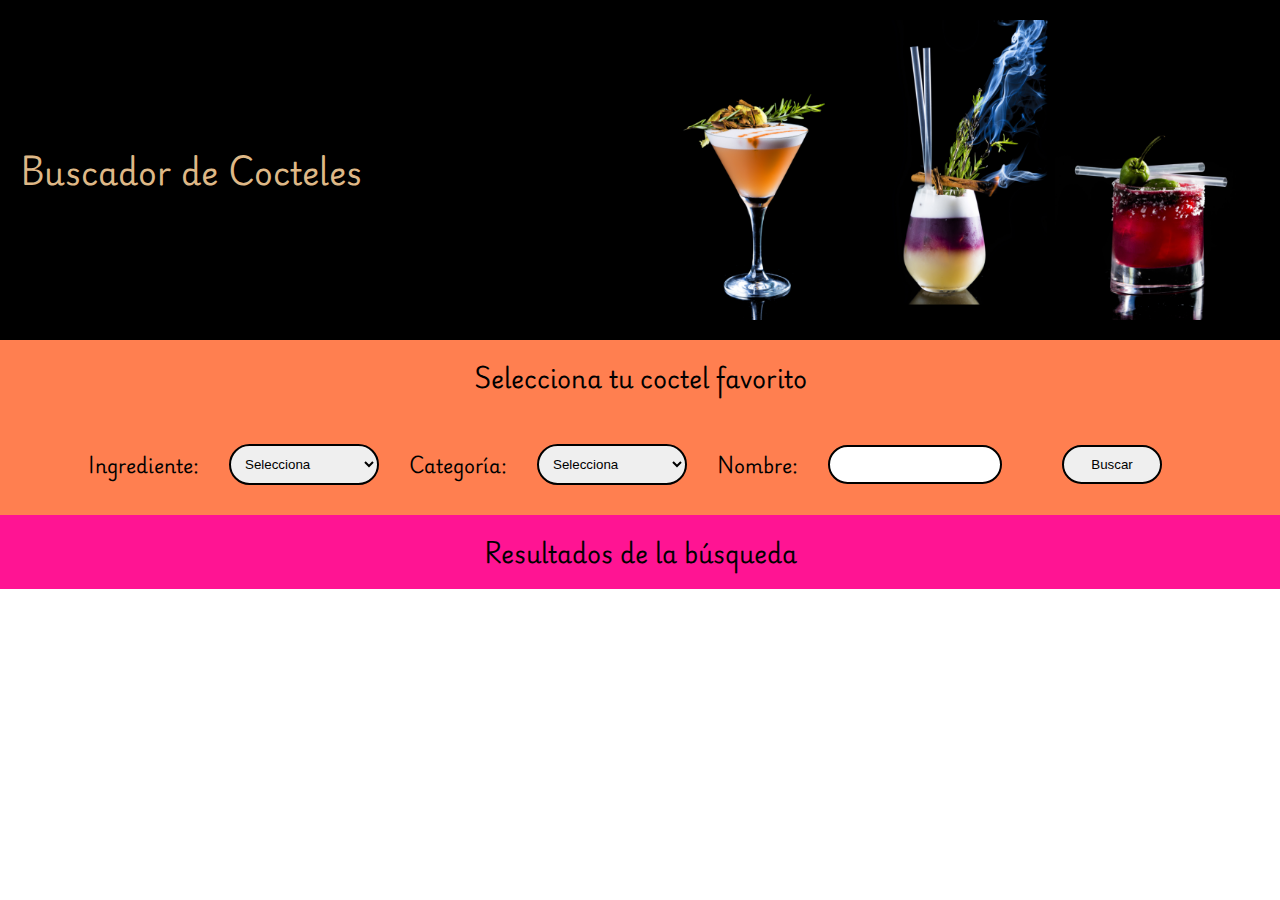
<file: docs/index.html>
<!DOCTYPE html>
<html>

<head>
    <meta charset="UTF-8">
    <meta name="viewport" content="width=device-width, initial-scale=1.0">
    <link rel="stylesheet" href="../css/styles.css">
    <link rel="preconnect" href="https://fonts.googleapis.com">
    <link rel="preconnect" href="https://fonts.gstatic.com" crossorigin>
    <link href="https://fonts.googleapis.com/css2?family=Playwrite+DE+Grund&display=swap" rel="stylesheet">
    <title>Trabajo Web</title>
</head>

<body>
    <header>
        <h1>Buscador de Cocteles</h1>
        <img src="../img/Cocteles.png" alt="Cocteles">
    </header>
    <section id="buscador">
        <h2>Selecciona tu coctel favorito</h2>
        <div class="busqueda">
            <h3><label for="ingrediente">Ingrediente:</label></h3>
            <select id="ingrediente" class="cinta-opciones">
                <option value="">Selecciona</option>
            </select>
            <h3><label for="categoria">Categoría:</label></h3>
            <select id="categoria" class="cinta-opciones">
                <option value="">Selecciona</option>
            </select>
            <h3>Nombre:</h3>
            <input type="text" id="input-nombre">
            <button type="submit" id="btn-buscar">Buscar</button>
        </div>
    </section>
    <section id="resultados">
        <h2>Resultados de la búsqueda</h2>
        <div class="resultados-busqueda"></div>
    </section>
    <script src="../js/script.js"></script>
</body>

</html>
</file>
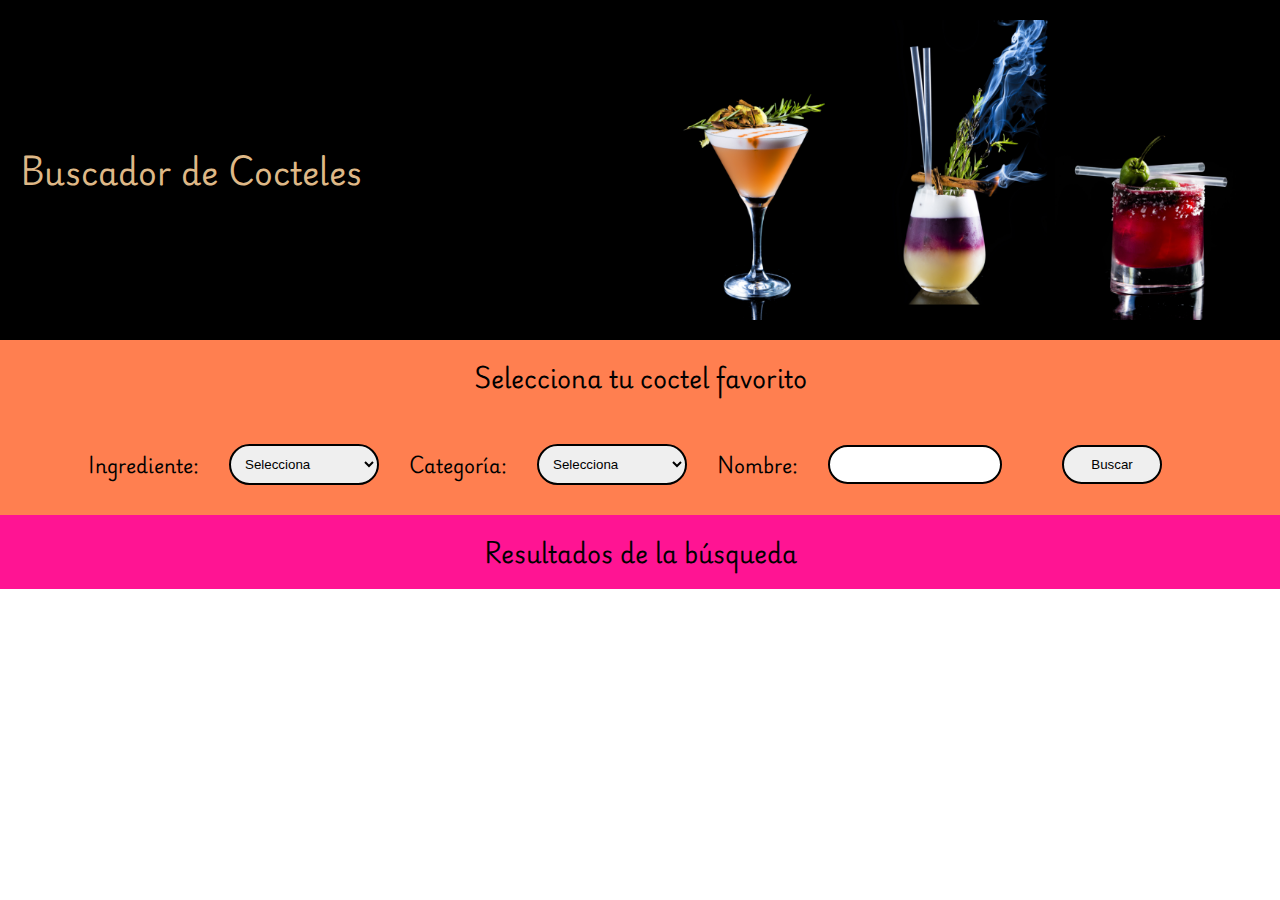
<file: html/index.html>
<!DOCTYPE html>
<html>
<head>
    <meta charset="UTF-8">
    <meta name="viewport" content="width=device-width, initial-scale=1.0">
    <link rel="stylesheet" href="../css/styles.css">
    <link rel="preconnect" href="https://fonts.googleapis.com">
    <link rel="preconnect" href="https://fonts.gstatic.com" crossorigin>
    <link href="https://fonts.googleapis.com/css2?family=Playwrite+DE+Grund&display=swap" rel="stylesheet">
    <title>Trabajo Web</title>
</head>
<body>
    <header>
        <h1>Buscador de Cocteles</h1>
        <img src="../img/Cocteles.png" alt="Cocteles">
    </header>
    <section id="buscador">
        <h2>Selecciona tu coctel favorito</h2>
        <div class="busqueda">
            <h3><label for="ingrediente">Ingrediente:</label></h3>
            <select id="ingrediente" class="cinta-opciones">
                <option value="">Selecciona</option>
            </select>
            <h3><label for="categoria">Categoría:</label></h3>
            <select id="categoria" class="cinta-opciones">
                <option value="">Selecciona</option>
            </select>
            <h3>Nombre:</h3>
            <input type="text" id="input-nombre">
            <button type="submit" id="btn-buscar">Buscar</button>
        </div>
    </section>
    <section id="resultados">
        <h2>Resultados de la búsqueda</h2>
        <div class="resultados-busqueda"></div>
    </section>
    <script src="../js/script.js"></script>
</body>
</html>
</file>
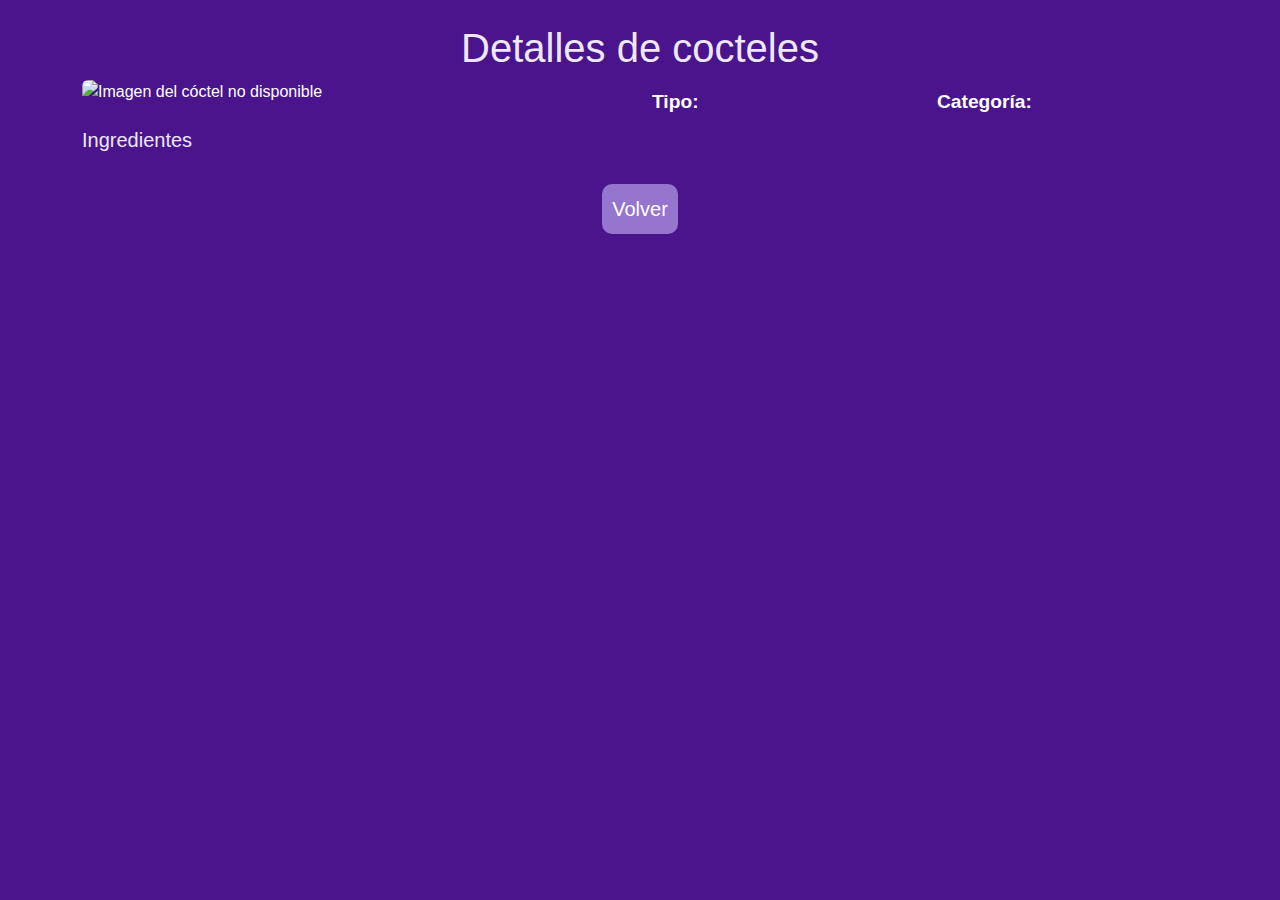
<file: docs/coctailsDetail.html>
<!DOCTYPE html>
<html lang="en">

<head>
    <meta charset="UTF-8">
    <meta name="viewport" content="width=device-width, initial-scale=1.0">
    <title>Detalles de cocteles</title>
    <link href="https://cdn.jsdelivr.net/npm/bootstrap@5.3.3/dist/css/bootstrap.min.css" rel="stylesheet"
        integrity="sha384-QWTKZyjpPEjISv5WaRU9OFeRpok6YctnYmDr5pNlyT2bRjXh0JMhjY6hW+ALEwIH" crossorigin="anonymous">
    <link rel="stylesheet" href="../css/coctailsDetailStyles.css">
</head>

<body>
    <div class="container mt-4">
        <h1 class="d-flex justify-content-center">Detalles de cocteles</h1>
        <div class="row">
            <!-- Columna izquierda: imagen e ingredientes -->
            <div class="col-md-6 d-flex flex-column align-items-start">
                <img id="imagenCoctel" class="img-fluid rounded mb-4" alt="Imagen del cóctel no disponible">
                <h5>Ingredientes</h5>
                <div id="contenedorIngredientes" class="d-flex flex-wrap gap-2"></div>
            </div>

            <!-- Columna derecha: detalles del cóctel -->
            <div class="col-md-6">
                <h1 id="nombreCoctel" class="display-4"></h1>
                <div class="row mb-3">
                    <div class="col-md-6">
                        <p class="custom-text"><strong>Tipo:</strong> <span id="tipoCoctel"></span></p>
                    </div>
                    <div class="col-md-6">
                        <p class="custom-text"><strong>Categoría:</strong> <span id="categoriaCoctel"></span></p>
                    </div>
                </div>
                <div id="descripcionCoctel" class="descripcion mt-3 overflow-auto"></div>
            </div>
        </div>
        <div class="d-flex justify-content-center mt-4 mb-4">
            <button class="btn btn-primary btn-lg" id="btn-volver">Volver</button>
        </div>
    </div>

    <script src="../js/script.js"></script>
</body>

</html>
</file>
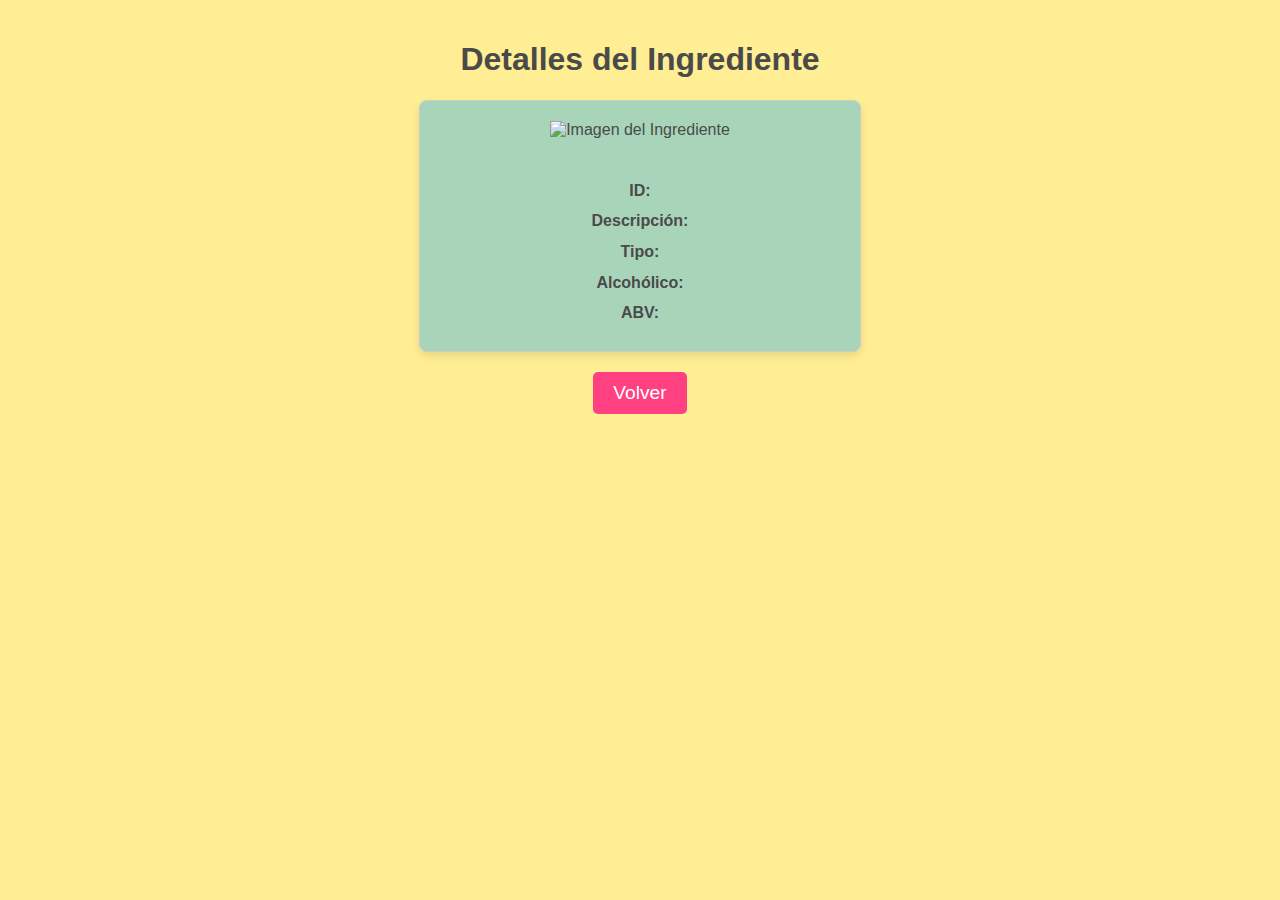
<file: html/ingredientes.html>
<!DOCTYPE html>
<html lang="es">
<head>
    <meta charset="UTF-8">
    <meta name="viewport" content="width=device-width, initial-scale=1.0">
    <title>Información de Ingrediente</title>
    <!-- Vincula el archivo CSS -->
    <link rel="stylesheet" href="../css/ingredientesStyles.css">
</head>
<body>

    <h1>Detalles del Ingrediente</h1>

    <!-- Contenedor para mostrar la información del ingrediente -->
    <div class="info-ingrediente" id="info-ingrediente">
        <img id="ingredient-img" alt="Imagen del Ingrediente">
        <h2 id="ingredient-name"></h2>
        <p><strong>ID:</strong> <span id="ingredient-id"></span></p>
        <p><strong>Descripción:</strong> <span id="ingredient-description"></span></p>
        <p><strong>Tipo:</strong> <span id="ingredient-type"></span></p>
        <p><strong>Alcohólico:</strong> <span id="ingredient-alcoholic"></span></p>
        <p><strong>ABV:</strong> <span id="ingredient-abv"></span></p>
    </div>
    <!-- Botón para volver a la página anterior -->
    <button onclick="history.back()">Volver</button>
    <script src="../js/script.js"></script>
    
</body>
</html>
</file>
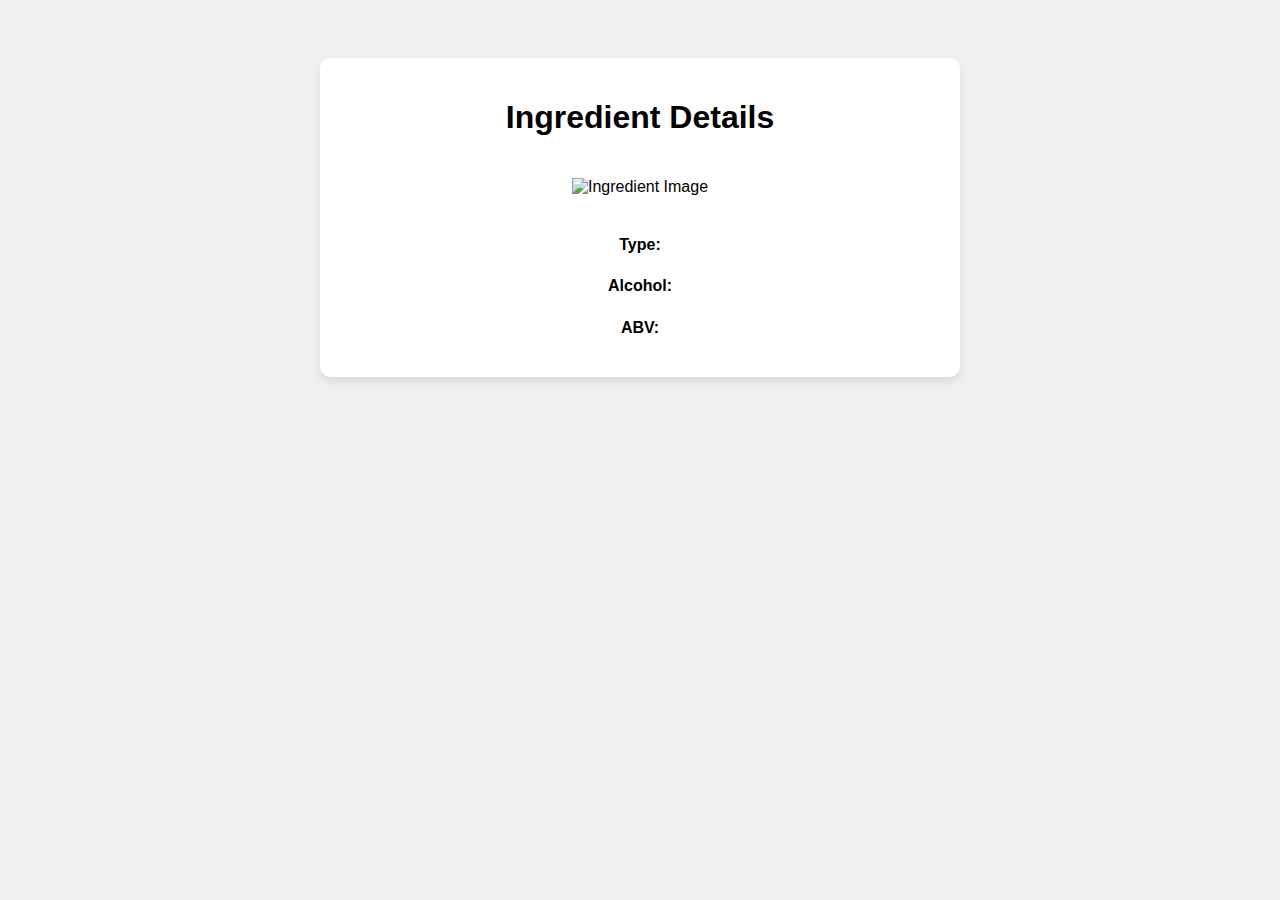
<file: prueba/indexPru.html>
<!DOCTYPE html>
<html lang="en">
<head>
    <meta charset="UTF-8">
    <meta name="viewport" content="width=device-width, initial-scale=1.0">
    <title>Ingredient Details</title>
    <style>
        body {
            font-family: Arial, sans-serif;
            background-color: #f0f0f0;
            text-align: center;
            padding: 50px;
        }

        .container {
            max-width: 600px;
            margin: auto;
            background: #fff;
            padding: 20px;
            border-radius: 10px;
            box-shadow: 0 4px 8px rgba(0, 0, 0, 0.1);
        }

        .ingredient-info {
            margin-top: 20px;
        }

        img {
            max-width: 150px;
            height: auto;
            margin: 20px 0;
        }

        h2 {
            margin-bottom: 15px;
        }

        p {
            font-size: 1rem;
            line-height: 1.6;
        }
    </style>
</head>
<body>

    <div class="container">
        <h1>Ingredient Details</h1>
        <div class="ingredient-info" id="ingredient-info">
            <h2 id="ingredient-name"></h2>
            <img id="ingredient-image" alt="Ingredient Image">
            <p id="ingredient-description"></p>
            <p><strong>Type:</strong> <span id="ingredient-type"></span></p>
            <p><strong>Alcohol:</strong> <span id="ingredient-alcohol"></span></p>
            <p><strong>ABV:</strong> <span id="ingredient-abv"></span></p>
        </div>
    </div>

    <script src="../js/script.js"></script>

</body>
</html>
</file>
<file: css/styles.css>
html {
    font-family: "Playwrite DE Grund", cursive;
    font-optical-sizing: auto;
    font-weight: 400;
    font-style: normal;
}

body {
    margin: 0;
}

header {
    display: flex;
    justify-content: space-between;
    align-items: center;
    background-color: black;
    color: burlywood;
    padding: 20px;
}

header h1 {
    margin: 0;
    flex: 1;
}

header img {
    height: 300px;
    flex: 1;
}

#buscador {
    text-align: center;
    background-color: coral;
}

section h2 {
    margin: 0;
    padding: 1rem 0;
}

.busqueda {
    display: flex;
    justify-content: center;
    align-items: center;
    margin: 0 1rem;
}

.cinta-opciones {
    margin: 30px;
    width: 150px;
    border-radius: 30px;
    padding: 10px;
    border-width: 2px;
    border-style: solid;
    border-color: black;
}

#input-nombre {
    margin: 30px;
    width: 150px;
    padding: 10px;
    border-radius: 30px;
    border-style: solid;
    border-color: black;
}

#btn-buscar {
    margin: 30px;
    width: 100px;
    padding: 10px;
    border-radius: 30px;
    cursor: pointer;
    border-width: 2px;
    border-style: solid;
}

#resultados h2 {
    text-align: center;
    background-color: deeppink;
}

button:focus,
input:focus,
select:focus {
    outline: 2px solid blue;
}

.resultados-busqueda {
    display: grid;
    grid-template-columns: repeat(auto-fill, minmax(200px, 1fr));
    gap: 20px;
    padding: 20px;
}

.coctel {
    text-align: center;
    border: 1px solid #ccc;
    padding: 10px;
    border-radius: 10px;
    background-color: #f9f9f9;
}

.coctel img {
    width: 100%;
    height: auto;
    object-fit: cover;
    border-radius: 10px;
}

@media (max-width: 1000px) {
    header {
        flex-direction: column;
        align-items: center;
    }

    header h1 {
        margin: 5%;
    }

    header img {
        width: 100%;
        height: auto;
    }

    #buscador {
        align-items: flex-start;
        font-size: 15px;
    }

    .busqueda {
        flex-direction: column;
    }
}
</file>
<file: css/coctailsDetailStyles.css>
body {
    font-family: 'Arial', sans-serif;
    background-color: #4A148C;
    color: #FFFFFF;
}

h1,
h5 {
    color: #EDE7F6;
}

.custom-text {
    font-size: 1.2rem;
    color: #FFFFFF;
}

.descripcion {
    max-height: 300px;
    color: #FFFFFF;
}

#contenedorIngredientes {
    display: flex;
    flex-wrap: wrap;
    gap: 15px;
}

.card {
    flex: 1 1 calc(33.33% - 15px);
    box-sizing: border-box;
    max-width: calc(33.33% - 15px);
    background-color: #7E57C2;
    border: none;
}

.card-title {
    color: #EDE7F6;
}

.card-body {
    text-align: center;
}

.card-body .btn {
    background-color: #9575CD;
    color: #FFFFFF;
    width: 100%;
}

#imagenCoctel {
    transition: transform 0.3s ease;
}

#imagenCoctel:hover {
    transform: scale(1.03);
}

.card {
    transition: transform 0.3s ease;
}

.card:hover {
    transform: scale(1.05);
}

button.btn {
    background-color: #9575CD;
    color: #FFFFFF;
    border-radius: 10px;
    border: none;
    padding: 10px 10px;
}

button.btn:hover {
    background-color: #7E57C2;
}

@media (max-width: 768px) {
    #contenedorIngredientes .card {
        flex: 1 1 calc(50% - 15px);
        max-width: auto;
    }

    .descripcion {
        max-height: 250px;
    }
}

@media (max-width: 576px) {
    .col-md-6:first-child {
        order: 2;
    }

    .col-md-6:last-child {
        order: 1;
    }

    #contenedorIngredientes .card {
        flex: 1 1 50%;
        max-width: 23%;
    }

    .card-body .btn {
        width: 100%;
        box-sizing: border-box;
    }
}
</file>
<file: css/ingredientesStyles.css>
/* Estilo general de la página */
body {
    background-color: #FFEE93; /* Fondo amarillo suave */
    color: #4A4A4A; /* Texto gris oscuro */
    font-family: 'Arial', sans-serif;
    text-align: center;
    padding: 20px;
    margin: 0;
}

/* Encabezado */
header {
    background-color: #FF6F61; /* Naranja vibrante */
    color: white;
    padding: 20px;
    text-align: center;
}

header h1 {
    margin: 0;
    font-size: 2.5em;
}

/* Contenedor de información */
.info-ingrediente {
    margin-top: 20px;
    background-color: #A8D5BA; /* Fondo verde agua */
    border: 1px solid #ccc;
    padding: 20px;
    border-radius: 8px;
    max-width: 400px;
    margin: 20px auto;
    box-shadow: 0 4px 8px rgba(0, 0, 0, 0.1);
}

.info-ingrediente img {
    width: 150px;
    height: auto;
    margin-bottom: 15px;
}

.info-ingrediente h2 {
    margin-bottom: 10px;
    font-size: 1.8rem;
    color: #FF4081; /* Fucsia vibrante */
}

.info-ingrediente p {
    margin: 5px 0;
    line-height: 1.6;
}

/* Botones */
button {
    background-color: #FF4081; /* Fucsia para botones */
    color: white;
    border: none;
    padding: 10px 20px;
    border-radius: 5px;
    font-size: 1.2em;
    cursor: pointer;
    transition: background-color 0.3s ease;
}

button:hover {
    background-color: #FF6F61; /* Cambia a naranja al pasar el mouse */
}

/* Enlaces */
a {
    color: #4ECDC4; /* Turquesa brillante para enlaces */
    text-decoration: none;
    font-weight: bold;
}

a:hover {
    color: #FF4081; /* Fucsia al pasar el mouse */
}

/* Footer */
footer {
    background-color: #2E3B4E; /* Azul marino profundo */
    color: white;
    text-align: center;
    padding: 20px;
    margin-top: 20px;
    box-shadow: 0 -4px 8px rgba(0, 0, 0, 0.1);
}
</file>
